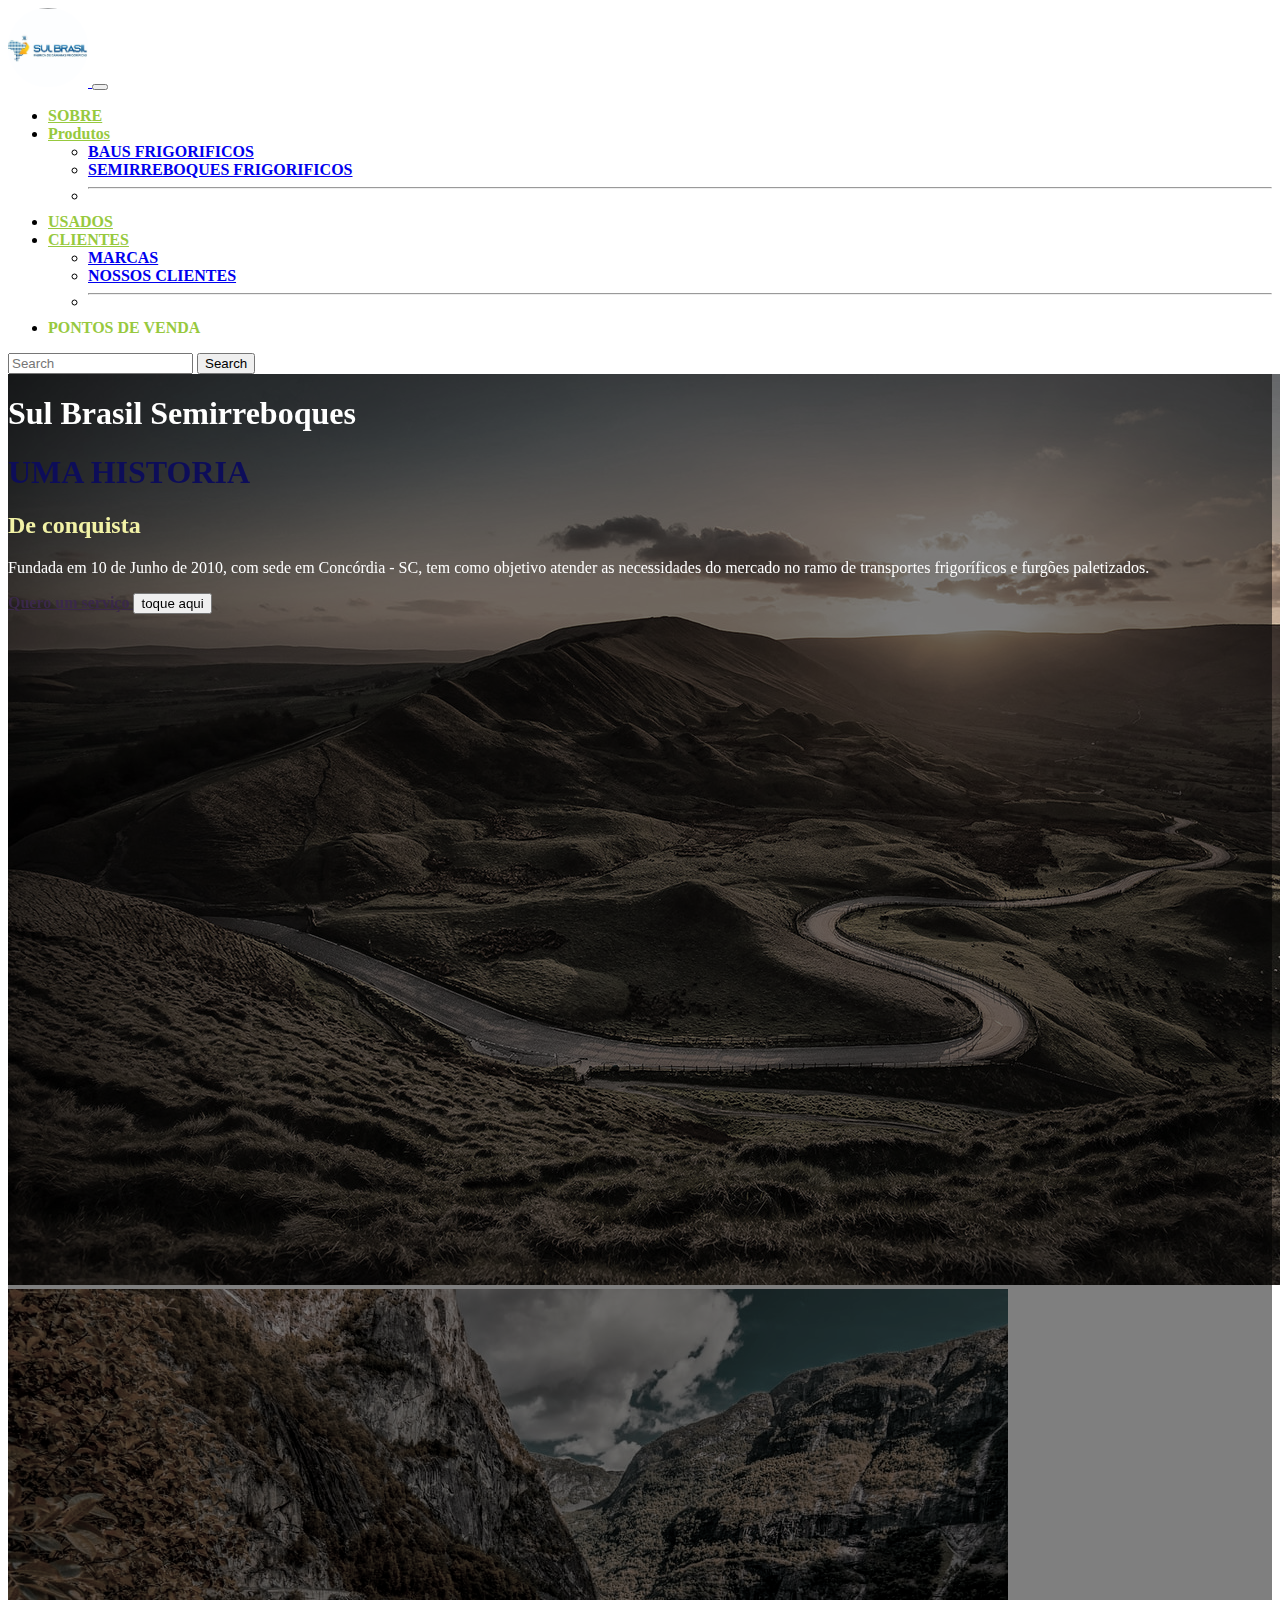
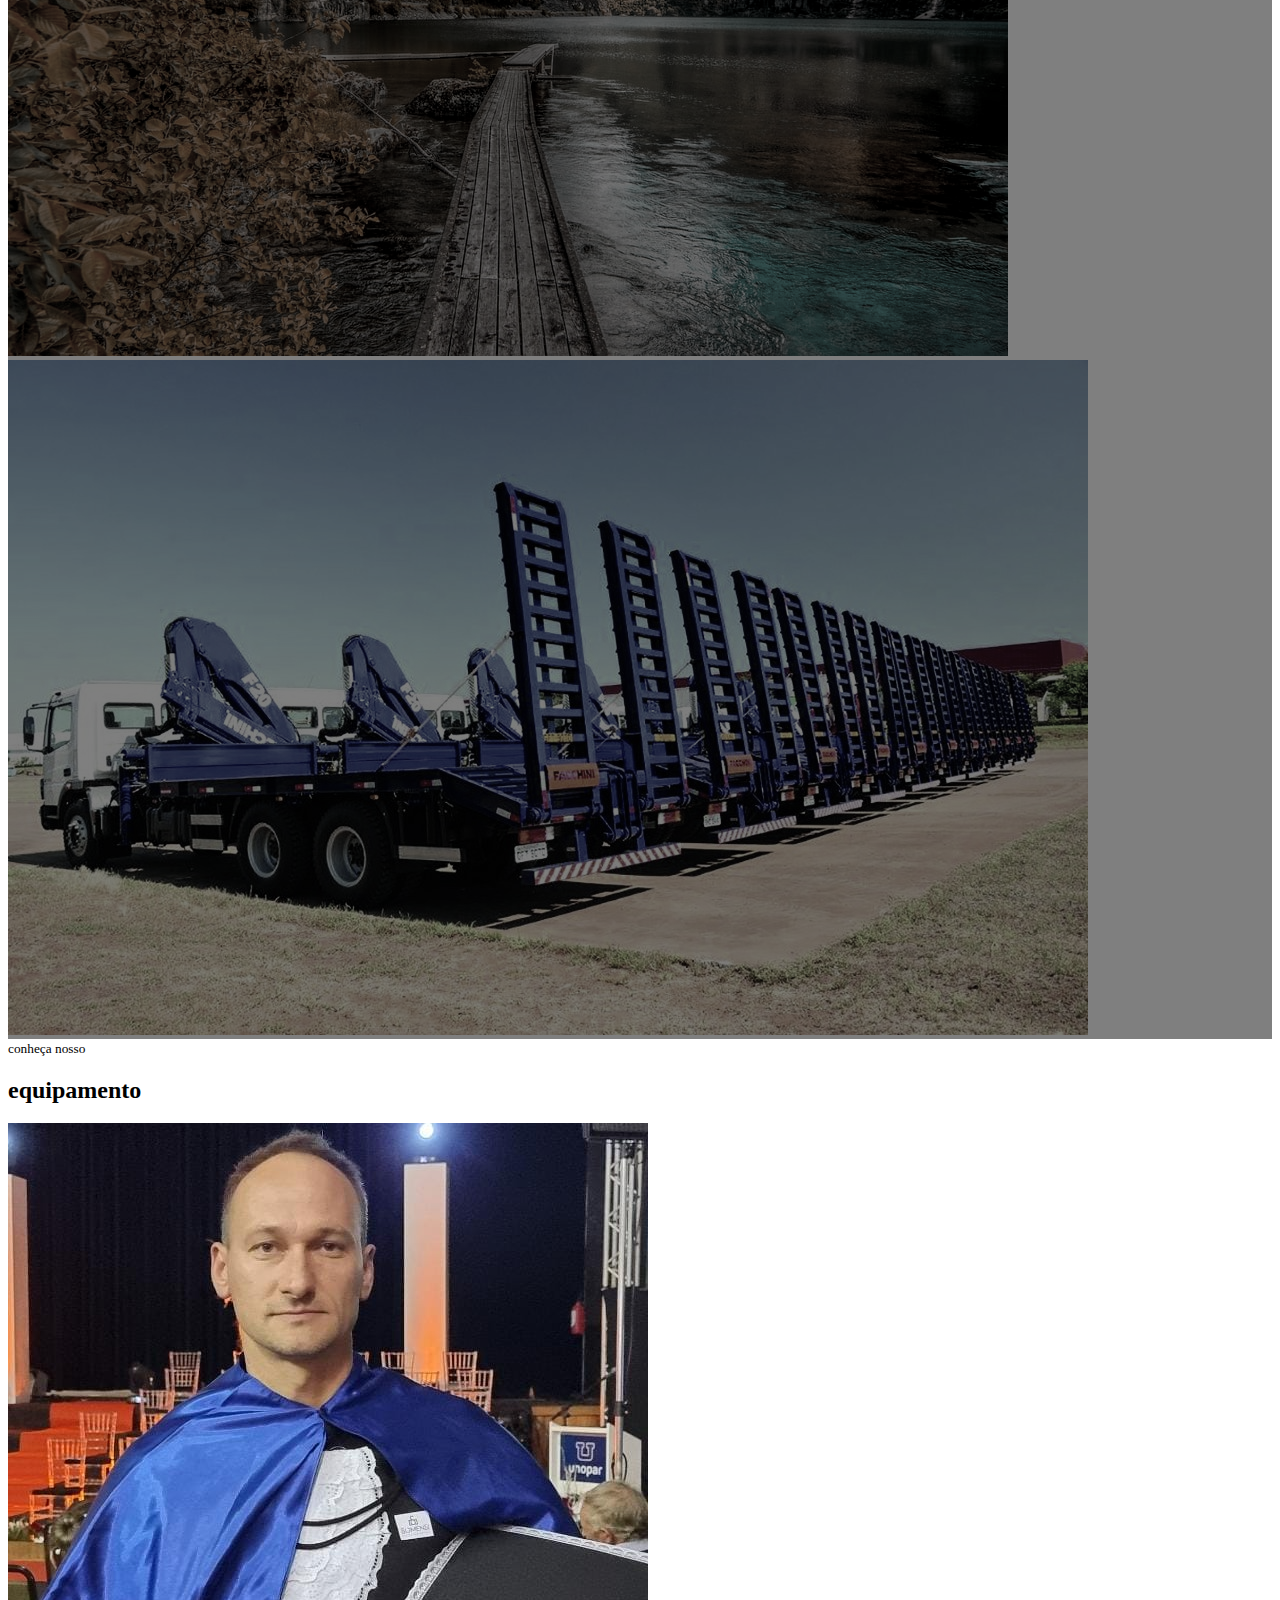
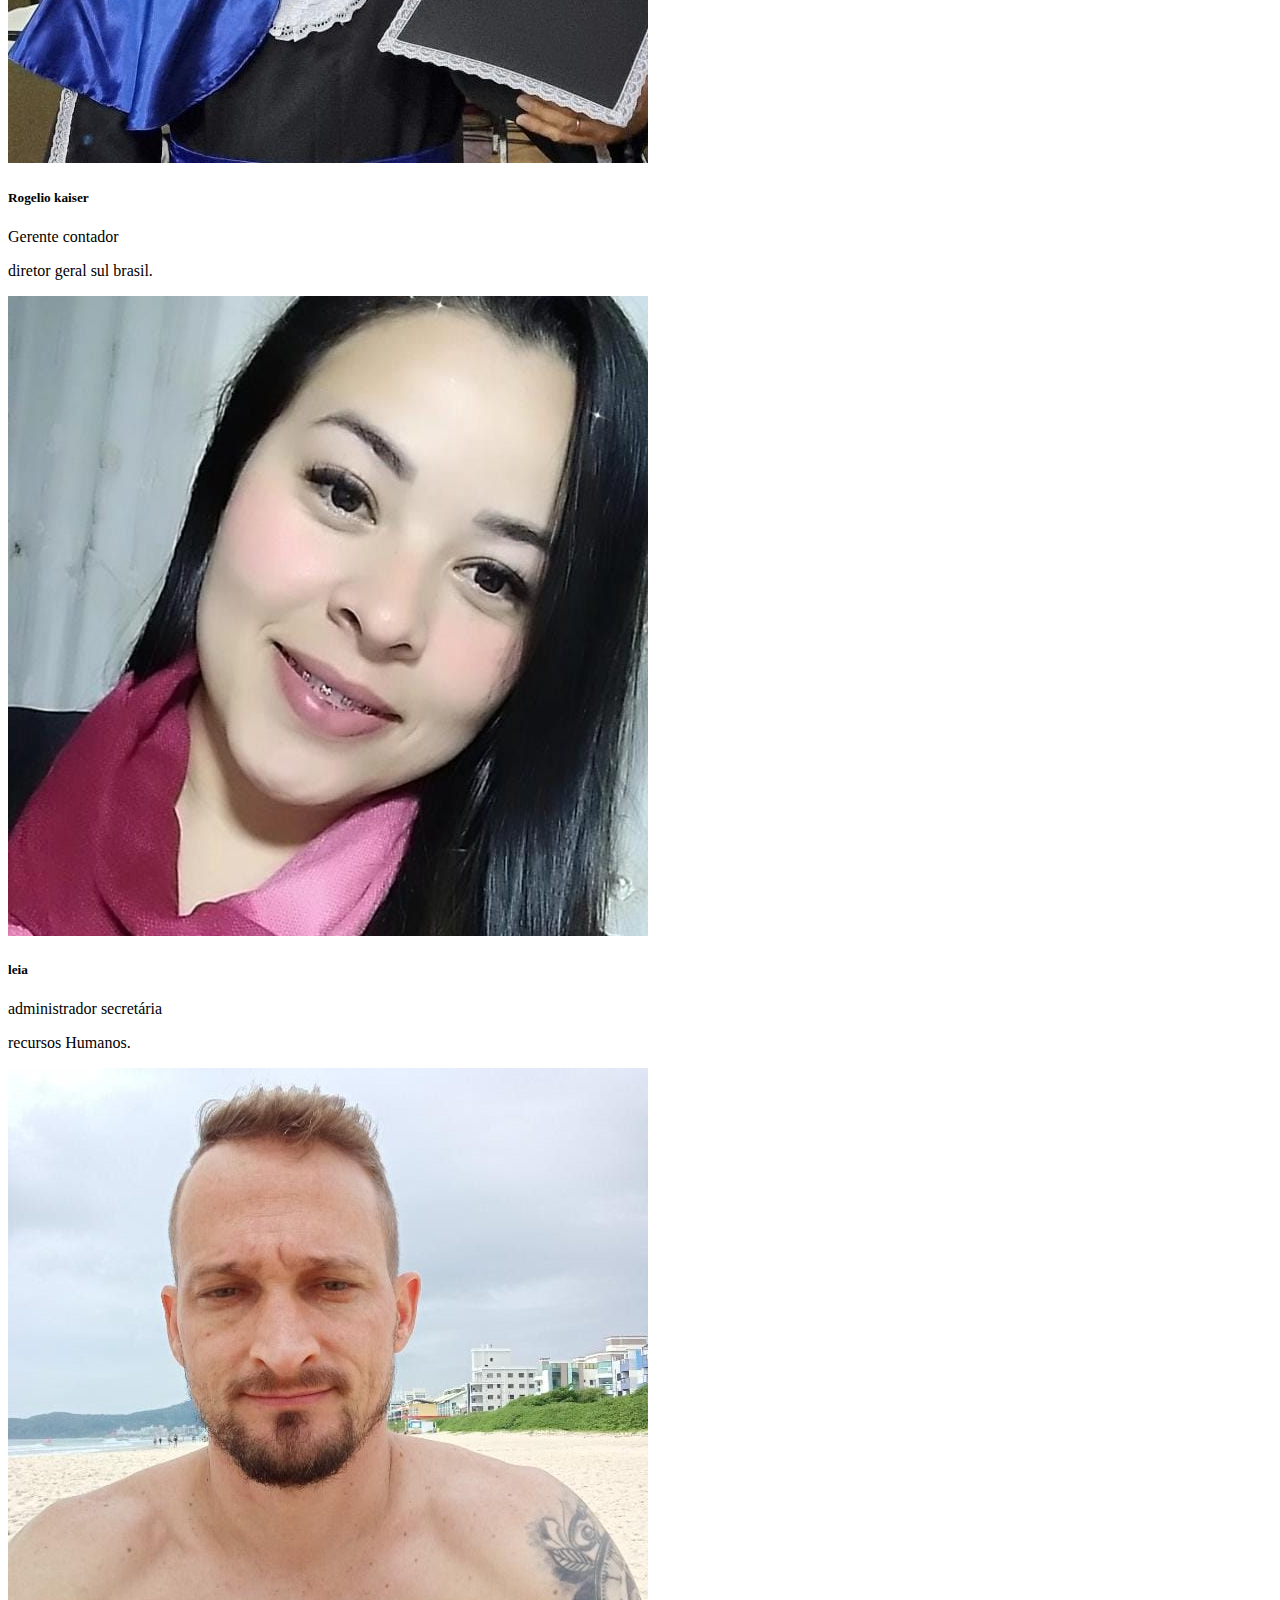
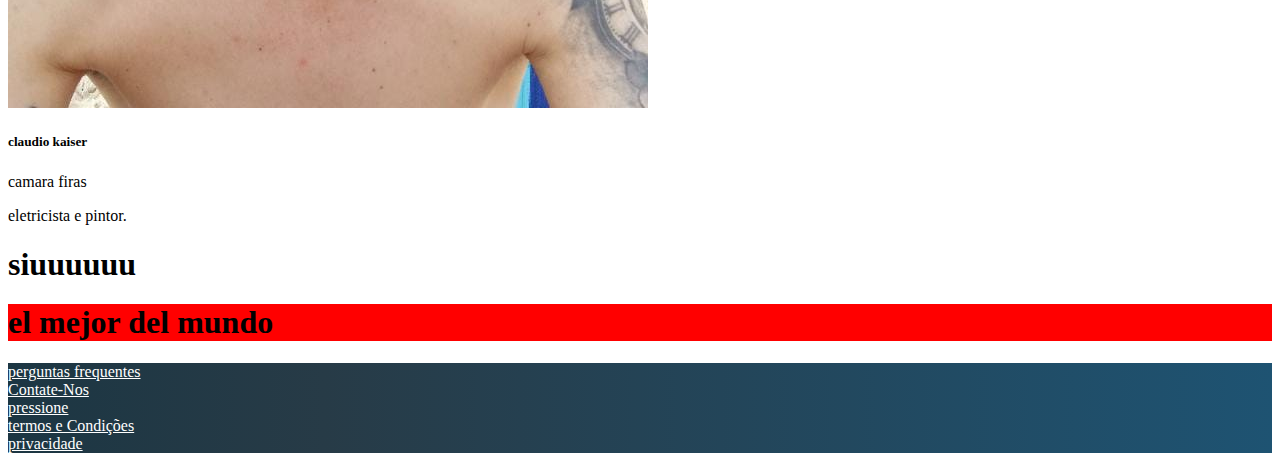
<file: index.html>
<!doctype html>
<html lang="en">

<head>
  <meta charset="utf-8">
  <meta name="viewport" content="width=device-width, initial-scale=1">
  <title>sul brasil</title>
  <link rel="stylesheet" href="sulbrasil.css">
  <link href="https://cdn.jsdelivr.net/npm/bootstrap@5.2.0-beta1/dist/css/bootstrap.min.css" rel="stylesheet"
    integrity="sha384-0evHe/X+R7YkIZDRvuzKMRqM+OrBnVFBL6DOitfPri4tjfHxaWutUpFmBp4vmVor" crossorigin="anonymous">
</head>

<body>

  <script src="https://cdn.jsdelivr.net/npm/bootstrap@5.2.0-beta1/dist/js/bootstrap.bundle.min.js"
    integrity="sha384-pprn3073KE6tl6bjs2QrFaJGz5/SUsLqktiwsUTF55Jfv3qYSDhgCecCxMW52nD2"
    crossorigin="anonymous"></script>
</body>


<!--header-->


<nav id="header" class="navbar navbar-expand-lg bg-dark">
  <div class="container-fluid">
    <a class="navbar-brand" href="#">
      <img src="img/logoooo.jpg" alt="">
    </a>
    <button class="navbar-toggler" type="button" data-bs-toggle="collapse" data-bs-target="#navbarSupportedContent"
      aria-controls="navbarSupportedContent" aria-expanded="false" aria-label="Toggle navigation">
      <span class="navbar-toggler-icon"></span>
    </button>
    <div class="collapse navbar-collapse" id="navbarSupportedContent">
      <ul class="navbar-nav me-auto mb-2 mb-lg-0">
        <li class="nav-item">
          <a id="sobre" class="nav-link active" aria-current="page" href="#"> <strong>SOBRE</strong> </a>
        </li>
        <li class="nav-item dropdown">
          <a id="productos" class="nav-link dropdown-toggle" href="#" id="navbarDropdown" role="button"
            data-bs-toggle="dropdown" aria-expanded="false">
            <strong>Produtos</strong>
          </a>
          <ul class="dropdown-menu" aria-labelledby="navbarDropdown">
            <li><a class="dropdown-item" href="#"> <strong>BAUS FRIGORIFICOS</strong> </a></li>
            <li><a class="dropdown-item" href="#"> <strong>SEMIRREBOQUES FRIGORIFICOS</strong> </a></li>
            <li>
              <hr class="dropdown-divider">
            </li>
          </ul>
        </li>

        <li class="nav-item">
          <a id="usados" class="nav-link" href="#"> <strong>USADOS </strong> </a>
        </li>

        <li class="nav-item dropdown">
          <a id="clientes" class="nav-link dropdown-toggle" href="#" id="navbarDropdown" role="button"
            data-bs-toggle="dropdown" aria-expanded="false">
            <strong>CLIENTES </strong>
          </a>
          <ul class="dropdown-menu" aria-labelledby="navbarDropdown">
            <li><a class="dropdown-item" href="#"> <strong>MARCAS</strong> </a></li>
            <li><a class="dropdown-item" href="#"> <strong>NOSSOS CLIENTES</strong> </a></li>
            <li>
              <hr class="dropdown-divider">
            </li>
          </ul>
        </li>

        <li class="nav-item">
          <a id="puntos" class="nav-link disabled"><strong>PONTOS DE VENDA</strong> </a>
        </li>
      </ul>
      <form class="d-flex" role="search">
        <input class="form-control me-2" type="search" placeholder="Search" aria-label="Search">
        <button class="btn btn-outline-success" type="submit">Search</button>
      </form>
    </div>
  </div>
</nav>

<!--/header-->

<!--main-->
<main id="main">
  <div id="carousel" class="carousel slide" data-bs-ride="carousel" data-pause="false">
    <div class="carousel-inner">
      <div class="carousel-item active">
        <img src="img/campo.jpg" class="d-block w-100  ">
      </div>
      <div class="carousel-item">
        <img src="img/puentes.jpg" class="d-block w-100">
      </div>
      <div class="carousel-item">
        <img src="img/epale.jpg" class="d-block w-100">
      </div>
      <div class="overlay">
        <div class="container">
          <div class="row align-items-center">
            <div class="col-md-6 offset-md-6 text-center text-md-right ">
              <h1 id="sul"> Sul Brasil Semirreboques</h1>
              <p>

                <h1 id="h1">UMA HISTORIA</h1>
                <H2 id="h2">De conquista</H2>
                Fundada em 10 de Junho de 2010, com sede em Concórdia - SC, tem como objetivo atender as necessidades do
                mercado no ramo de transportes frigoríficos e furgões paletizados.
              </p>
              <a href="" class="btn btn-outline-light"> <strong>Quero um serviço</strong> </a>
              <button type="button" class=" btn btn-danger">toque aqui</button>
            </div>
          </div>
        </div>

      </div>
    </div>
  </div>

</main>

<!--/main-->

<!--speakers-->

<section id="speakers" class="mt-4 mb-4">
 <div class="container">
  <div class="row">
    <div class="col text-center text-uppercase">
        <small>conheça nosso</small>
        <h2>equipamento</h2>
    </div>
  </div>
  <div class="row">
    <div class="col-md-4 mb-4">
      <div class="card">
        <img src="img/kaiser.jpg" class="card-img-top" alt="...">
        <div class="card-body">
          <h5 class="card-title mb-0">Rogelio kaiser</h5>
          <div class="badges">
            <span class="badge text-bg-warning">Gerente</span>
            <span class="badge text-bg-info">contador</span>
          </div>
          <p class="card-text">diretor geral sul brasil.</p>
          
        </div>
      </div>
    </div><div class="col-md-4 mb-4">
      <div class="card">
        <img src="img/leia.jpg" class="card-img-top" alt="...">
        <div class="card-body">
          <h5 class="card-title mb-0">leia</h5>
          <div class="badges">
            <span class="badge text-bg-warning">administrador</span>
            <span class="badge text-bg-info">secretária</span>
          </div>
          <p class="card-text">recursos Humanos.</p>
          
        </div>
      </div>
    </div>
    <div class="col-md-4 mb-4">
      <div class="card">
        <img src="img/claudio.jpg" class="card-img-top" alt="...">
        <div class="card-body">
          <h5 class="card-title mb-0">claudio kaiser</h5>
          <div class="badges">
            <span class="badge text-bg-warning">camara</span>
            <span class="badge text-bg-info">firas</span>
          </div>
          <p class="card-text">eletricista e pintor.</p>
          
        </div>
      </div>
    </div>

  </div>
 </div>
</section>

<!--/speaker-->

 <h1>
  siuuuuuu
 </h1>
 <div id="loquito" class="container">
  <div class="row">
    <div class="col">
      <h1>
        el mejor del mundo

      </h1>
    </div>
  </div>
 </div>

<!--footer-->
<footer id="footer" class="pb-4 pt-4">
  <div class="container" id="col">
    <div class="row text-center">
      <div class="col-12  col-lg">
        <a href="">perguntas frequentes </a>
      </div>
      <div class="col-12 col-lg">
        <a href=""> Contate-Nos</a>
      </div>
      <div class="col-12 col-lg">
        <a href="">pressione</a>
      </div>
      <div class="col-12 col-lg">
        <a href="">termos e Condições</a>
      </div>
      <div class="col-12 col-lg">
        <a href="">privacidade</a>
      </div>
    </div>
  </div>
</footer>
<!--/footer-->


</html>
</file>
<file: sulbrasil.css>
#footer{
    background: linear-gradient(90deg,#1c3643,#273b47 25%,#1e5372);
}

#col a{
    color: white;
}

#header img{
    width: 80px;
    border-radius: 100px;
}


#sobre{
    color: #97c93e ! important;
}

#productos{
    color:#97c93e ! important;
}

#usados{
    color:#97c93e ! important;
}

#clientes{
    color: #97c93e ! important;
}


#puntos{
    color: #97c93e ! important;
}

#main{
    max-width: 60 vh;
    object-fit: cover;
    filter: grayscale(70%);
}

#carousel{
    position: relative;
}

#carousel .overlay{
    position: absolute;
    top: 0;
    bottom: 0;
    left: 0;
    right: 0;
    background-color: rgba(0, 0, 0, 0.5);
    color: white;
}

#h1{
    color: blue;
    font-family: Georgia, 'Times New Roman', Times, serif;
}
#h2{
    color: yellow;
    font-family: Georgia, 'Times New Roman', Times, serif;
}

#sul{
    font-family: Cambria, Cochin, Georgia, Times, 'Times New Roman', serif;
}

#loquito{
    background: red;
}
</file>
